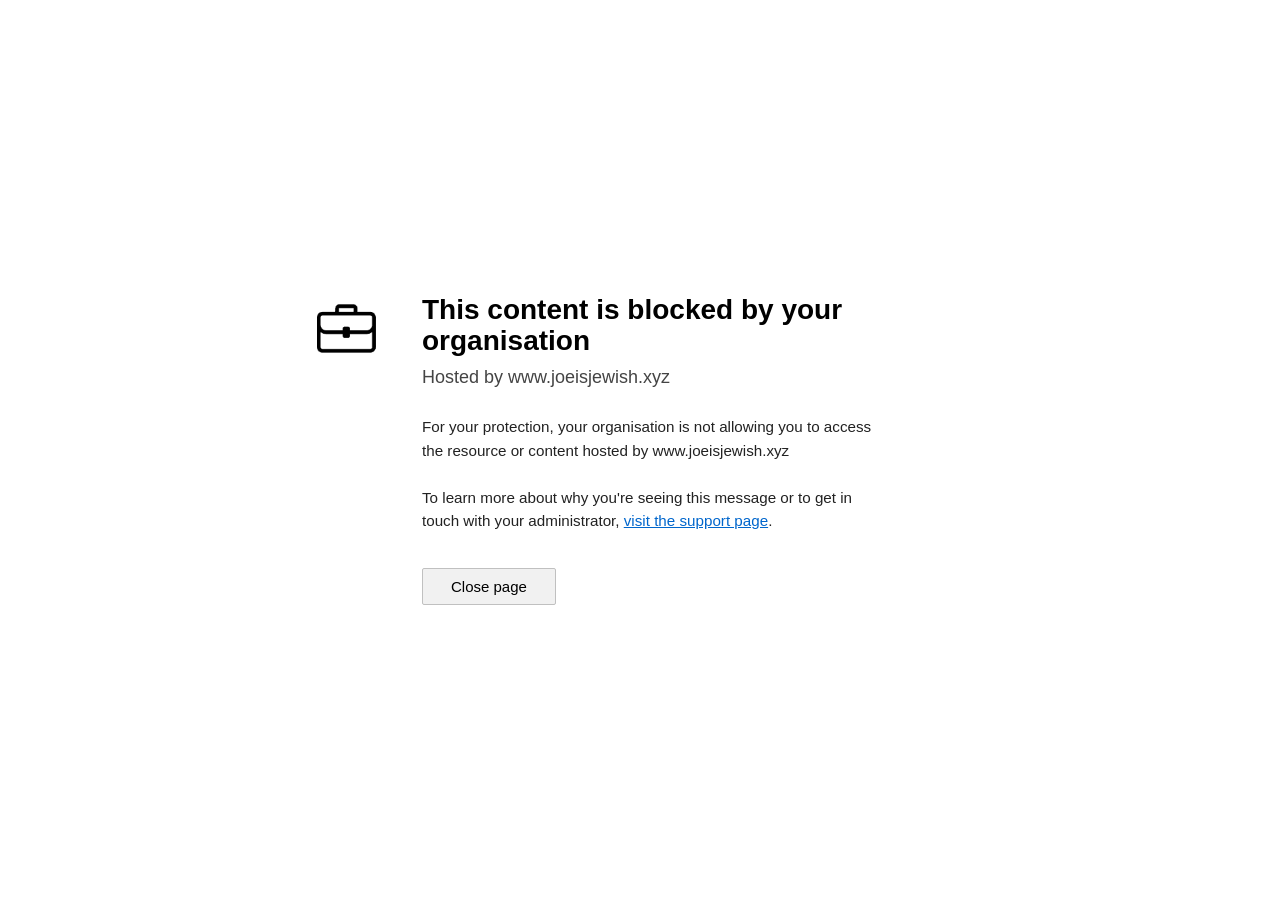
<file: index.html>
<!DOCTYPE html>
<html lang="en">
<head>
  <meta charset="UTF-8">
  <meta name="viewport" content="width=device-width, initial-scale=1.0">
  <title>Cambridge HOTmaths</title>
  <link rel="stylesheet" href="style.css">
  <style>
    .blocked-page {
      background: #ffffff;
      color: #000000;
      font-family: 'Segoe UI', Tahoma, Geneva, Verdana, sans-serif;
      height: 100vh;
      display: flex;
      align-items: center;
      justify-content: center;
      padding: 20px;
    }

    .blocked-container {
      max-width: 680px;
      display: flex;
      gap: 30px;
      align-items: flex-start;
    }

    .briefcase-img {
      width: 92px;
      height: auto;
      flex-shrink: 0;
      cursor: pointer;
      user-select: none;
      margin-top: 8px;
    }

    .content-area {
      text-align: left;
    }

    .blocked-title {
      font-size: 28px;
      font-weight: 600;
      margin-bottom: 8px;
      line-height: 1.1;
    }

    .hosted {
      font-size: 18px;
      color: #444444;
      margin-bottom: 25px;
    }

    .blocked-text {
      font-size: 15.2px;
      line-height: 1.55;
      color: #222222;
      margin-bottom: 35px;
    }

    .support-link {
      color: #0066cc;
      text-decoration: underline;
      cursor: pointer;
    }

    .btn-close {
      background: #f1f1f1;
      color: #000;
      border: 1px solid #c0c0c0;
      padding: 9px 28px;
      font-size: 15px;
      cursor: pointer;
      border-radius: 2px;
    }

    .btn-close:hover {
      background: #e5e5e5;
    }

    .footer {
      margin-top: 70px;
      font-size: 13.5px;
      color: #666666;
      text-align: center;
    }
  </style>
</head>
<body>

  <!-- Microsoft Defender Blocked Page -->
  <div class="blocked-page" id="blockedScreen">
    <div class="blocked-container">
      <!-- Briefcase Image -->
      <img src="briefcase.png" alt="Briefcase" class="briefcase-img" onclick="enterSite()">

      <!-- Text Content -->
      <div class="content-area">
        <div class="blocked-title">This content is blocked by your organisation</div>
        <div class="hosted">Hosted by www.joeisjewish.xyz</div>
        
        <div class="blocked-text">
          For your protection, your organisation is not allowing you to access<br>
          the resource or content hosted by www.joeisjewish.xyz<br><br>
          To learn more about why you're seeing this message or to get in<br>
          touch with your administrator, <span class="support-link">visit the support page</span>.
        </div>

        <button class="btn-close" onclick="closePage()">Close page</button>
      </div>
    </div>
  </div>

  <!-- Main Fredflix Site -->
  <div id="mainSite" style="display: none;">
    <div class="header">
      <div class="logo" onclick="window.location.reload()">Hotmaths</div>
      <div class="search-container">
        <input type="text" id="searchInput" placeholder="Search movies & shows...">
      </div>
    </div>

    <div id="mainContent" class="content"></div>
  </div>

  <script src="script.js"></script>

  <script>
    function enterSite() {
      document.getElementById('blockedScreen').style.display = 'none';
      document.getElementById('mainSite').style.display = 'block';
      
      if (typeof loadInitialContent === 'function') {
        loadInitialContent();
      }
    }

    function closePage() {
      window.close();
      document.body.innerHTML = `
        <div style="text-align:center; margin-top:150px; font-family:Arial,sans-serif; color:#333;">
          <h2>Page closed</h2>
          <p>You can now close this tab.</p>
        </div>`;
    }

    document.addEventListener('keypress', (e) => {
      if (e.key === "Enter") enterSite();
    });
  </script>
</body>
</html>
</file>
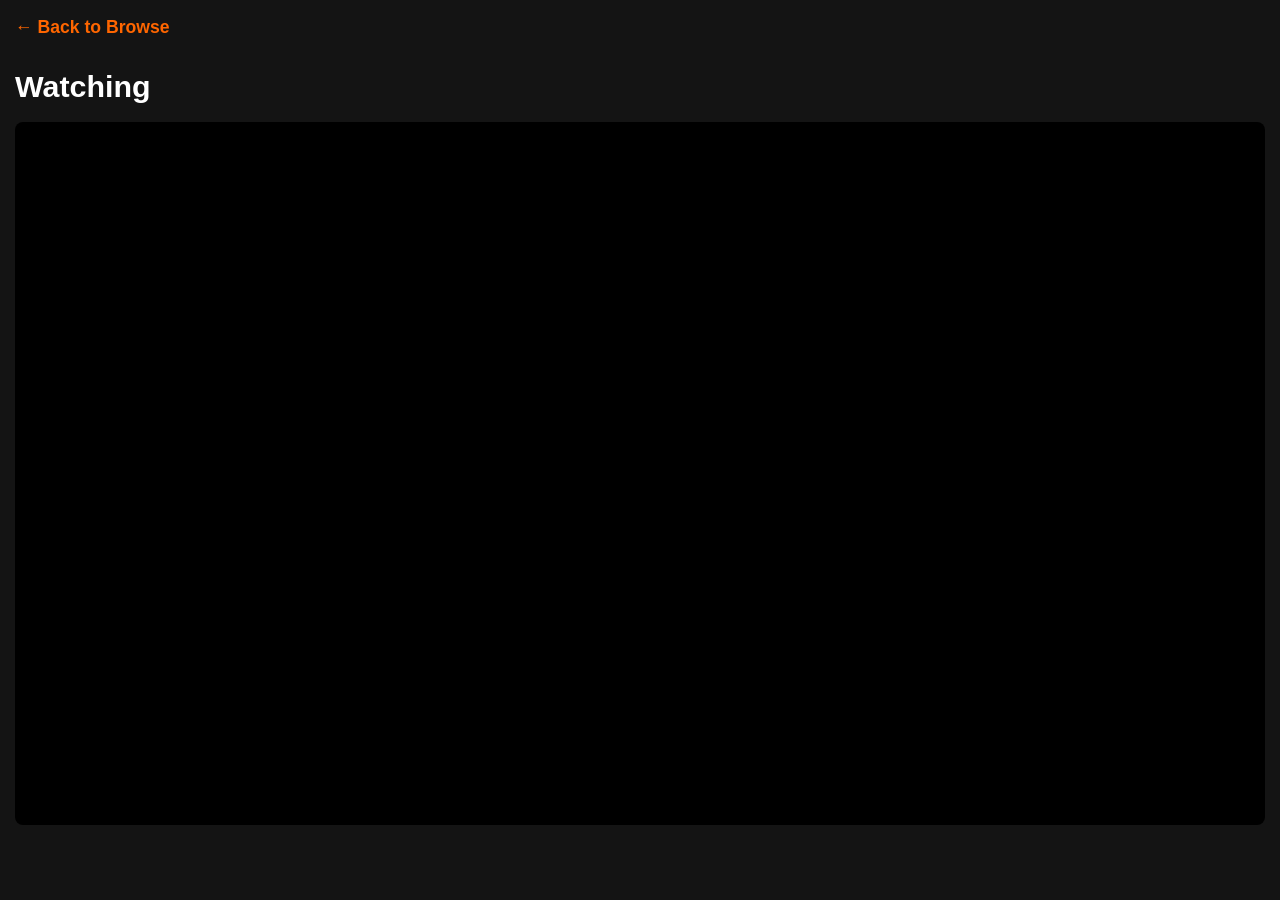
<file: player.html>
<!DOCTYPE html>
<html lang="en">
<head>
  <meta charset="UTF-8">
  <meta name="viewport" content="width=device-width, initial-scale=1.0">
  <title>Cambridge Hotmaths</title>
  <link rel="stylesheet" href="style.css">
  <style>
    body {
      background: #141414;
      color: white;
      font-family: Arial, sans-serif;
      margin: 0;
      padding: 0;
    }
    .player-container {
      max-width: 1280px;
      margin: 0 auto;
      padding: 15px;
    }
    .back-btn {
      color: #ff6600;
      text-decoration: none;
      font-size: 1.1rem;
      font-weight: bold;
      display: inline-flex;
      align-items: center;
      gap: 8px;
      margin-bottom: 15px;
    }
    .player-title {
      font-size: 1.9rem;
      margin: 10px 0 8px 0;
    }
    .episode-info {
      color: #aaa;
      margin-bottom: 15px;
    }
    .selector {
      margin-bottom: 20px;
      display: flex;
      gap: 15px;
      flex-wrap: wrap;
    }
    select {
      background: #222;
      color: white;
      border: 1px solid #444;
      padding: 10px 14px;
      border-radius: 4px;
      font-size: 1rem;
    }
    .iframe-container {
      position: relative;
      padding-bottom: 56.25%;
      height: 0;
      overflow: hidden;
      background: #000;
      border-radius: 8px;
    }
    iframe {
      position: absolute;
      top: 0;
      left: 0;
      width: 100%;
      height: 100%;
      border: none;
    }
  </style>
</head>
<body>
  <div class="player-container">
    <a href="index.html" class="back-btn">← Back to Browse</a>
    
    <h1 class="player-title" id="title">Loading...</h1>
    <p class="episode-info" id="episodeInfo"></p>

    <!-- Season & Episode Selector (for TV only) -->
    <div class="selector" id="selectorContainer" style="display: none;">
      <select id="seasonSelect"></select>
      <select id="episodeSelect"></select>
    </div>

    <div class="iframe-container">
      <iframe id="videoFrame" allowfullscreen allow="encrypted-media"></iframe>
    </div>
  </div>

  <script>
    document.title = "Cambridge Hotmaths";   // Tab title

    const urlParams = new URLSearchParams(window.location.search);
    
    const title = decodeURIComponent(urlParams.get('title') || 'Watching');
    const id = urlParams.get('id');
    const type = urlParams.get('type');
    let season = parseInt(urlParams.get('season')) || 1;
    let episode = parseInt(urlParams.get('episode')) || 1;

    document.getElementById('title').textContent = title;

    const selectorContainer = document.getElementById('selectorContainer');
    const seasonSelect = document.getElementById('seasonSelect');
    const episodeSelect = document.getElementById('episodeSelect');

    // Load VidCore Player
    function loadPlayer() {
      let embedUrl = '';
      if (type === 'tv') {
        embedUrl = `https://vidcore.net/tv/${id}/${season}/${episode}`;
      } else {
        embedUrl = `https://vidcore.net/movie/${id}`;
      }
      document.getElementById('videoFrame').src = embedUrl;
    }

    // For TV Shows - Show Season/Episode Selector
    if (type === 'tv') {
      selectorContainer.style.display = 'flex';
      
      // Simple selector (you can expand this later with real episode list)
      seasonSelect.innerHTML = '';
      for (let i = 1; i <= 8; i++) {
        const opt = document.createElement('option');
        opt.value = i;
        opt.textContent = `Season ${i}`;
        if (i === season) opt.selected = true;
        seasonSelect.appendChild(opt);
      }

      episodeSelect.innerHTML = '';
      for (let i = 1; i <= 20; i++) {
        const opt = document.createElement('option');
        opt.value = i;
        opt.textContent = `Episode ${i}`;
        if (i === episode) opt.selected = true;
        episodeSelect.appendChild(opt);
      }

      // Change episode
      seasonSelect.addEventListener('change', () => {
        season = parseInt(seasonSelect.value);
        loadPlayer();
      });

      episodeSelect.addEventListener('change', () => {
        episode = parseInt(episodeSelect.value);
        loadPlayer();
      });
    }

    // Initial load
    loadPlayer();

    // Save to Continue Watching
    function saveToContinue() {
      if (typeof addToContinueWatching === 'function') {
        addToContinueWatching({
          id: parseInt(id),
          type: type,
          title: title,
          season: type === 'tv' ? season : null,
          episode: type === 'tv' ? episode : null,
          progress: 30,
          poster_path: ''
        });
      }
    }

    window.addEventListener('load', () => {
      setTimeout(saveToContinue, 4000);
    });
  </script>
</body>
</html>
</file>
<file: style.css>
/* style.css - Mobile Friendly Fflix */

* {
  margin: 0;
  padding: 0;
  box-sizing: border-box;
}

body {
  font-family: 'Helvetica Neue', Arial, sans-serif;
  background-color: #141414;
  color: #ffffff;
  line-height: 1.4;
}

/* Header */
.header {
  position: fixed;
  top: 0;
  left: 0;
  right: 0;
  background: linear-gradient(to bottom, rgba(0,0,0,0.9), transparent);
  padding: 12px 15px;
  display: flex;
  align-items: center;
  justify-content: space-between;
  z-index: 1000;
  transition: all 0.3s;
}

.header.scrolled {
  background: #141414;
}

/* Logo - Orange */
.logo {
  font-size: 1.9rem;
  font-weight: 900;
  color: #ff6600;
  letter-spacing: -2px;
  cursor: pointer;
}

.logo:hover {
  color: #ff8533;
  transition: color 0.2s;
}

.search-container {
  flex: 1;
  max-width: 320px;
  margin: 0 15px;
}

#searchInput {
  width: 100%;
  padding: 10px 14px;
  background: rgba(0,0,0,0.8);
  border: 1px solid #444;
  border-radius: 4px;
  color: white;
  font-size: 1rem;
}

#searchInput:focus {
  border-color: #ff6600;
  outline: none;
}

/* Content */
.content {
  padding: 20px 15px 80px;
}

.section-title {
  font-size: 1.6rem;
  margin: 30px 0 15px 5px;
  font-weight: 600;
}

.row {
  display: flex;
  gap: 10px;
  overflow-x: auto;
  padding: 8px 0 25px;
  scroll-behavior: smooth;
  -webkit-overflow-scrolling: touch;
}

.row::-webkit-scrollbar { display: none; }

/* Cards */
.card {
  flex: 0 0 160px;
  border-radius: 6px;
  overflow: hidden;
  transition: transform 0.3s;
  cursor: pointer;
  position: relative;
}

.card:hover {
  transform: scale(1.08);
}

.poster-container {
  height: 240px;
  background: #1f1f1f;
  overflow: hidden;
  position: relative;
}

.poster-container img {
  width: 100%;
  height: 100%;
  object-fit: cover;
}

/* Continue Watching Progress Bar */
.progress-bar {
  position: absolute;
  bottom: 0;
  left: 0;
  right: 0;
  height: 5px;
  background: rgba(255,255,255,0.3);
  overflow: hidden;
}

.progress {
  height: 100%;
  background: #ff6600;
  transition: width 0.3s;
}

.card-info {
  padding: 10px 8px;
  background: linear-gradient(transparent, rgba(0,0,0,0.9));
}

.card h3 {
  font-size: 0.95rem;
  line-height: 1.3;
  white-space: nowrap;
  overflow: hidden;
  text-overflow: ellipsis;
}

.continue-info {
  font-size: 0.85rem;
  color: #ff6600;
  margin-top: 4px;
}

/* No results */
.no-results {
  text-align: center;
  padding: 60px 20px;
  font-size: 1.3rem;
  color: #777;
}

/* Desktop improvements */
@media (min-width: 768px) {
  .card { flex: 0 0 220px; }
  .poster-container { height: 330px; }
  .header { padding: 15px 50px; }
  .search-container { max-width: 420px; }
}
</file>
